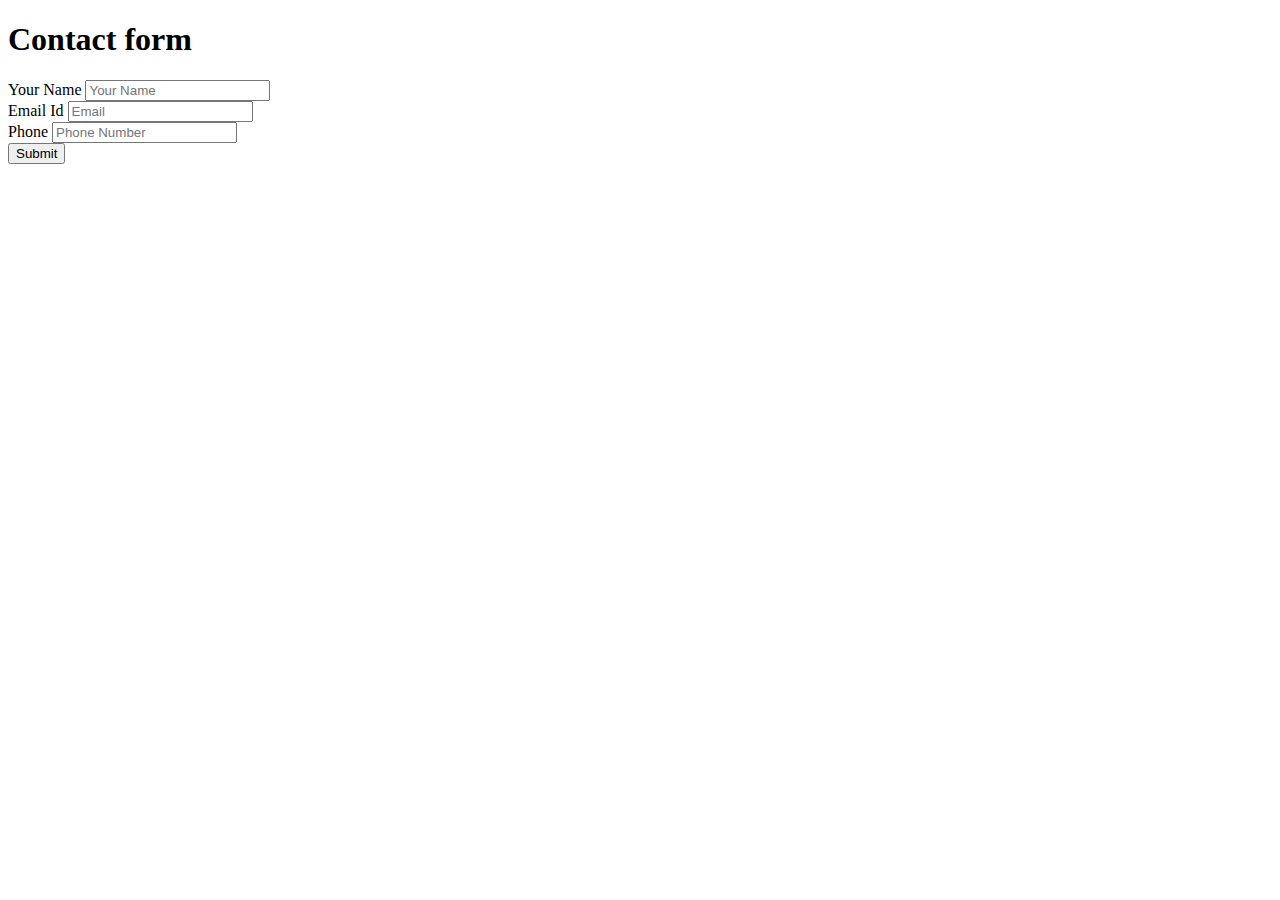
<file: Contactus.html>
<!DOCTYPE html>
<html lang="en">
<head>
    <meta charset="UTF-8">
    <meta http-equiv="X-UA-Compatible" content="IE=edge">
    <meta name="viewport" content="width=device-width, initial-scale=1.0">
    <title>Contact Us</title>
</head>
<body>
    <H1>Contact form</H1>
    <form class="" action="mailto:shanmuga@fiducive.com" method="post" enctype="text/plain">
        <label for="">Your Name</label>
        <input type="text" name="Your Name" id="yourname" placeholder="Your Name"><br>
        <label for="">Email Id</label>
        <input type="email" name="Email" id="" placeholder="Email" ><br>
        <label for="">Phone</label>
        <input type="tel" name="Phone_number" id="" placeholder="Phone Number"pattern="[0-9]{3}-[0-9]{3}-[0-9]{4}""><br>
        <input type="Submit">
    </form>
</body>
</html>
</file>
